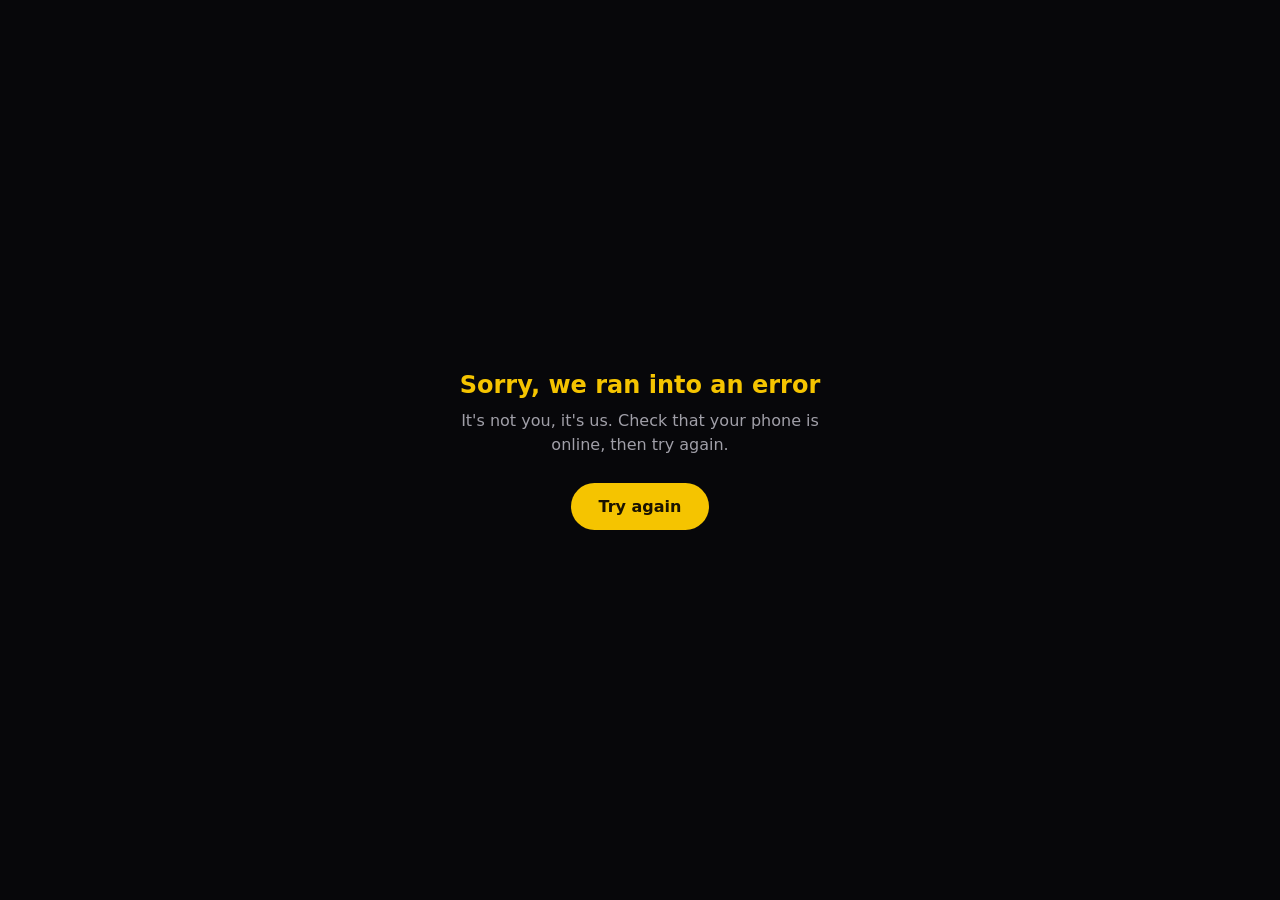
<file: android/app/src/main/assets/offline.html>
<!doctype html>
<html lang="en">
<head>
<meta charset="utf-8">
<meta name="viewport" content="width=device-width, initial-scale=1">
<title>ForYou</title>
<style>
  html, body { margin: 0; height: 100%; background: #07070a; color: #f5f4f0; font-family: system-ui, Roboto, sans-serif; }
  main { min-height: 100%; display: flex; flex-direction: column; align-items: center; justify-content: center; text-align: center; padding: 28px; box-sizing: border-box; }
  h1 { color: #f5c400; font-size: 24px; margin: 0 0 10px; }
  p { color: #a09fa8; line-height: 1.5; margin: 0 0 8px; max-width: 360px; }
  a { display: inline-block; margin-top: 18px; padding: 14px 28px; border-radius: 999px; background: #f5c400; color: #1a1300; font-weight: 700; text-decoration: none; }
</style>
</head>
<body>
<main>
  <h1>Sorry, we ran into an error</h1>
  <p>It's not you, it's us. Check that your phone is online, then try again.</p>
  <a href="https://foryou-chat.pages.dev/">Try again</a>
</main>
<script>
  // Back online: try again without waiting for a tap.
  addEventListener('online', function () { location.href = 'https://foryou-chat.pages.dev/'; });
</script>
</body>
</html>
</file>
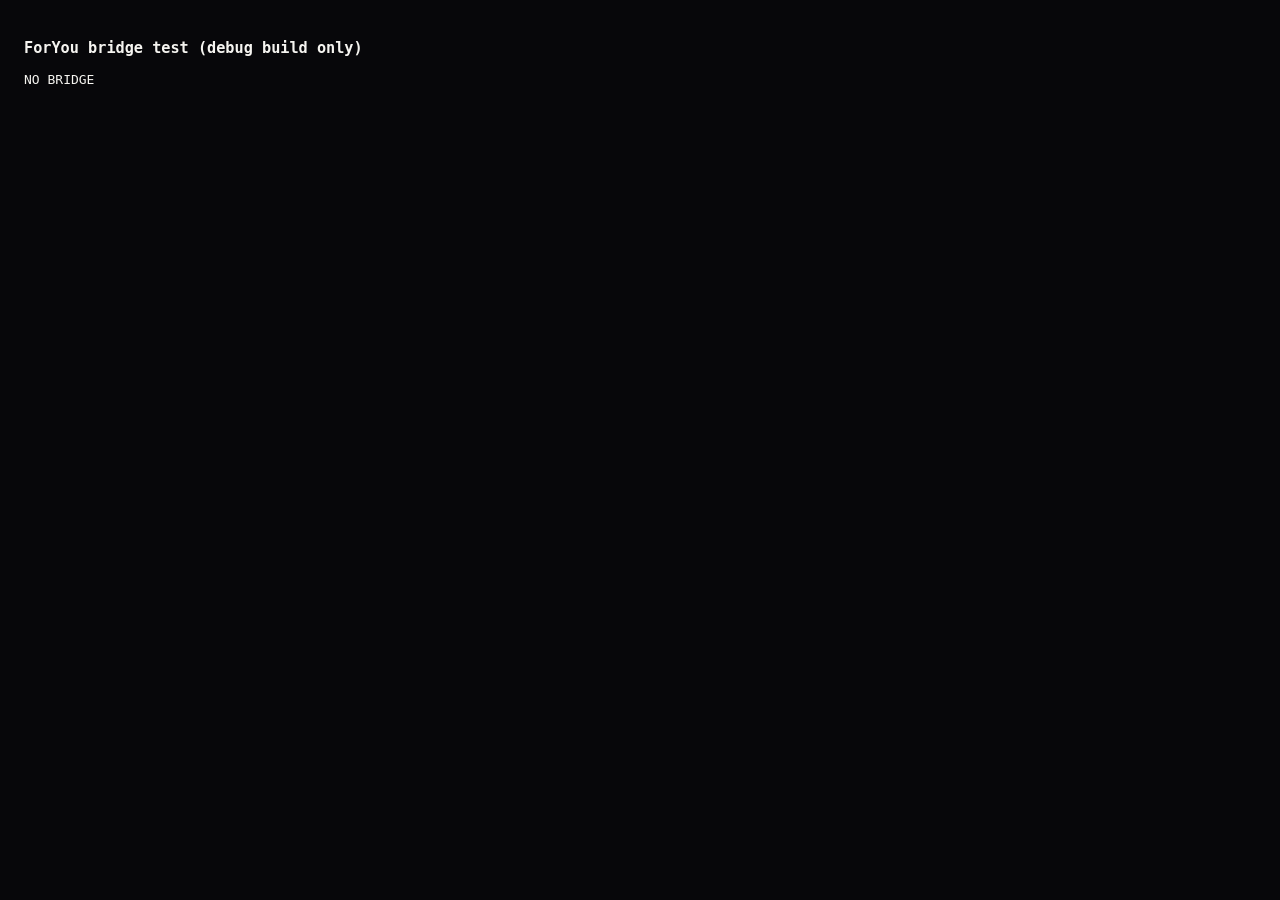
<file: android/app/src/debug/assets/test/bridge-test.html>
<!doctype html>
<html lang="en">
<head>
<meta charset="utf-8">
<meta name="viewport" content="width=device-width, initial-scale=1">
<title>ForYou bridge test</title>
<style>body { background: #07070a; color: #f5f4f0; font-family: monospace; padding: 16px; } pre { white-space: pre-wrap; }</style>
</head>
<body>
<h3>ForYou bridge test (debug build only)</h3>
<pre id="out"></pre>
<script>
  // Exercises window.ForYouAndroid the way the web app does. Run by android/ci/emulator-test.sh.
  var out = document.getElementById('out');
  function log(s) { out.textContent += s + '\n'; console.log(s); }
  var b = window.ForYouAndroid;
  if (!b) { log('NO BRIDGE'); }
  else {
    log('info ' + b.info());
    // A call that came by push and was answered from the notification waits here for the page.
    var pending = b.takePendingCall();
    log('pending ' + (pending || 'none'));
    // Android restarted this page while it was out of sight (its device code is already set up, and
    // no answered call is waiting): back on screen, end the call the earlier page started.
    var restarted = !!JSON.parse(b.info() || '{}').deviceUser && !pending;
    // A message and a call while the app is out of sight (as soon as the test sends it to the
    // background), then the call ends when it's back on screen. The timers are a fallback.
    var KEY = '0123456789abcdef0123456789abcdef', rang = false, ended = false;
    function ring() {
      if (rang) return;
      rang = true;
      b.notify('Test Ann', 'Hello from the bridge test', 'foryou-dm-test', '#/chat/test');
      log('notified');
      b.incomingCall(JSON.stringify({ roomKey: KEY, name: 'Test Caller' }));
      log('ringing');
    }
    function end() {
      if (!(rang || restarted) || ended) return;
      ended = true;
      b.endIncomingCall(KEY);
      log('call ended');
    }
    document.addEventListener('visibilitychange', function () {
      if (document.visibilityState === 'hidden') ring(); else end();
    });
    setTimeout(ring, 6000);
    setTimeout(end, 30000);
    if (restarted && document.visibilityState === 'visible') setTimeout(end, 500);
    b.registerDevice(JSON.stringify({ url: 'https://test-not-a-real-project.supabase.co', key: 'test-key', token: '0123456789abcdef0123456789abcdef0123456789abcdef0123456789abcdef', user: '00000000-0000-0000-0000-000000000001' }));
    log('device registered');
    b.setInCall(true);
    log('in call');
  }
</script>
</body>
</html>
</file>
